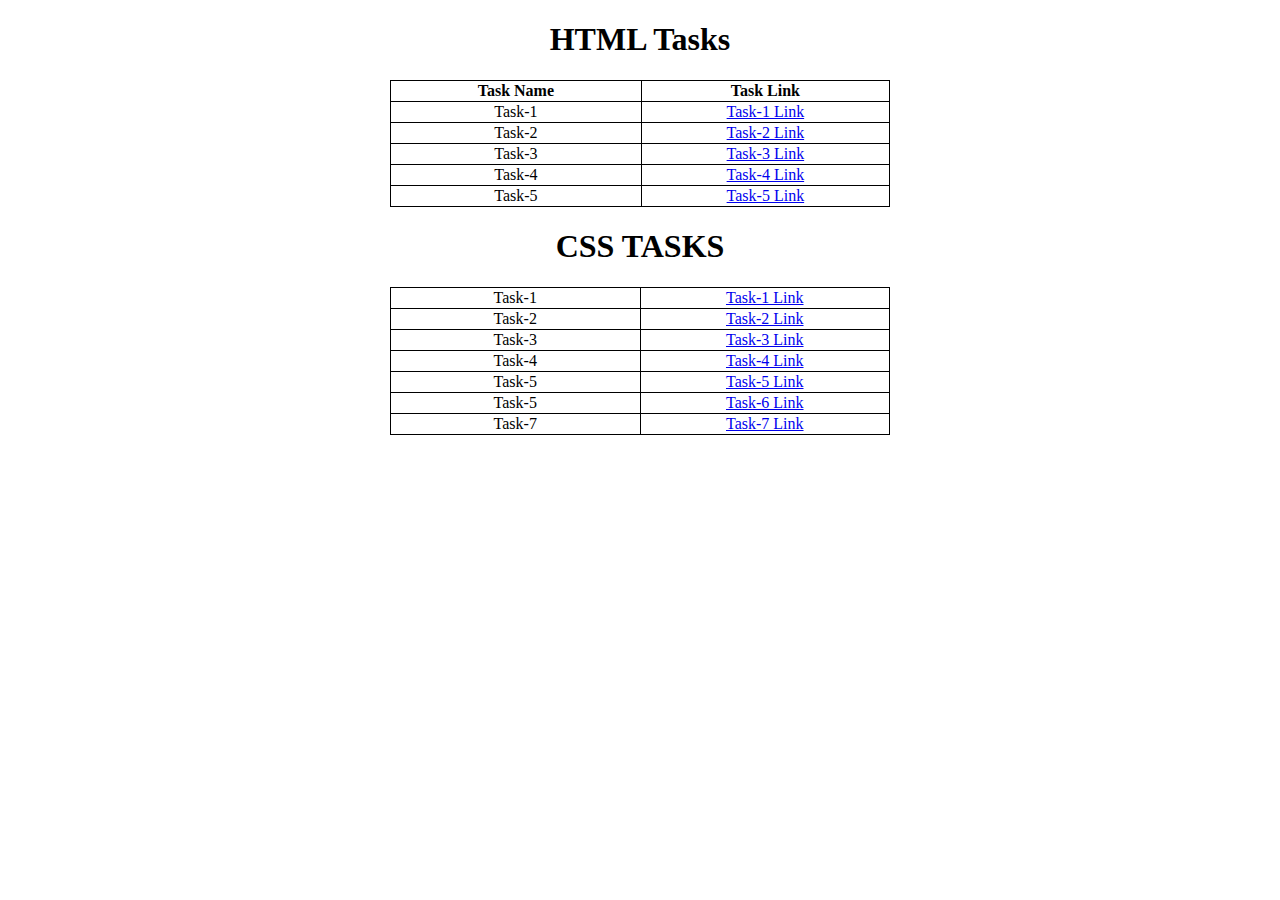
<file: index.html>
<!DOCTYPE html>
<html lang="en">
  <head>
    <meta charset="UTF-8" />
    <meta name="viewport" content="width=device-width, initial-scale=1.0" />
    <title>Document</title>
    <style>
      h1 {
        text-align: center;
      }
      table,
      tr,
      td,
      th {
        border: 1px solid black;
        border-collapse: collapse; /*for getting only single border*/
        width: 500px;
        text-align: center;
      }
      table {
        margin-left: auto;
        margin-right: auto;
      }
    </style>
  </head>
  <body>
    <h1>HTML Tasks</h1>
    <table>
      <tr>
        <th>Task Name</th>
        <th>Task Link</th>
      </tr>
      <tr>
        <td>Task-1</td>
        <td><a href="html task1.html" alt="page not found">Task-1 Link</a></td>
      </tr>
      <tr>
        <td>Task-2</td>
        <td><a href="html task2.html" alt="page not found">Task-2 Link</a></td>
      </tr>
      <tr>
        <td>Task-3</td>
        <td><a href="html task3.html" alt="page not found">Task-3 Link</a></td>
      </tr>
      <tr>
        <td>Task-4</td>
        <td><a href="html task4.html" alt="page not found">Task-4 Link</a></td>
      </tr>
      <tr>
        <td>Task-5</td>
        <td><a href="html task5.html" alt="page not found">Task-5 Link</a></td>
      </tr>
    </table>
    <h1>CSS TASKS</h1>
    <table>
      <tr>
        <td>Task-1</td>
        <td><a href="css task1.html" alt="page not found">Task-1 Link</a></td>
      </tr>
      <tr>
        <td>Task-2</td>
        <td><a href="css task2.html" alt="page not found">Task-2 Link</a></td>
      </tr>
      <tr>
        <td>Task-3</td>
        <td><a href="css task3.html" alt="page not found">Task-3 Link</a></td>
      </tr>
      <tr>
        <td>Task-4</td>
        <td><a href="css task4.html" alt="page not found">Task-4 Link</a></td>
      </tr>
      <tr>
        <td>Task-5</td>
        <td><a href="css task5.html" alt="page not found">Task-5 Link</a></td>
      </tr>
      <tr>
        <td>Task-5</td>
        <td><a href="css task6.html" alt="page not found">Task-6 Link</a></td>
      </tr>
      <tr>
        <td>Task-7</td>
        <td><a href="css task7.html" alt="page not found">Task-7 Link</a></td>
      </tr>
    </table>
  </body>
</html>
</file>
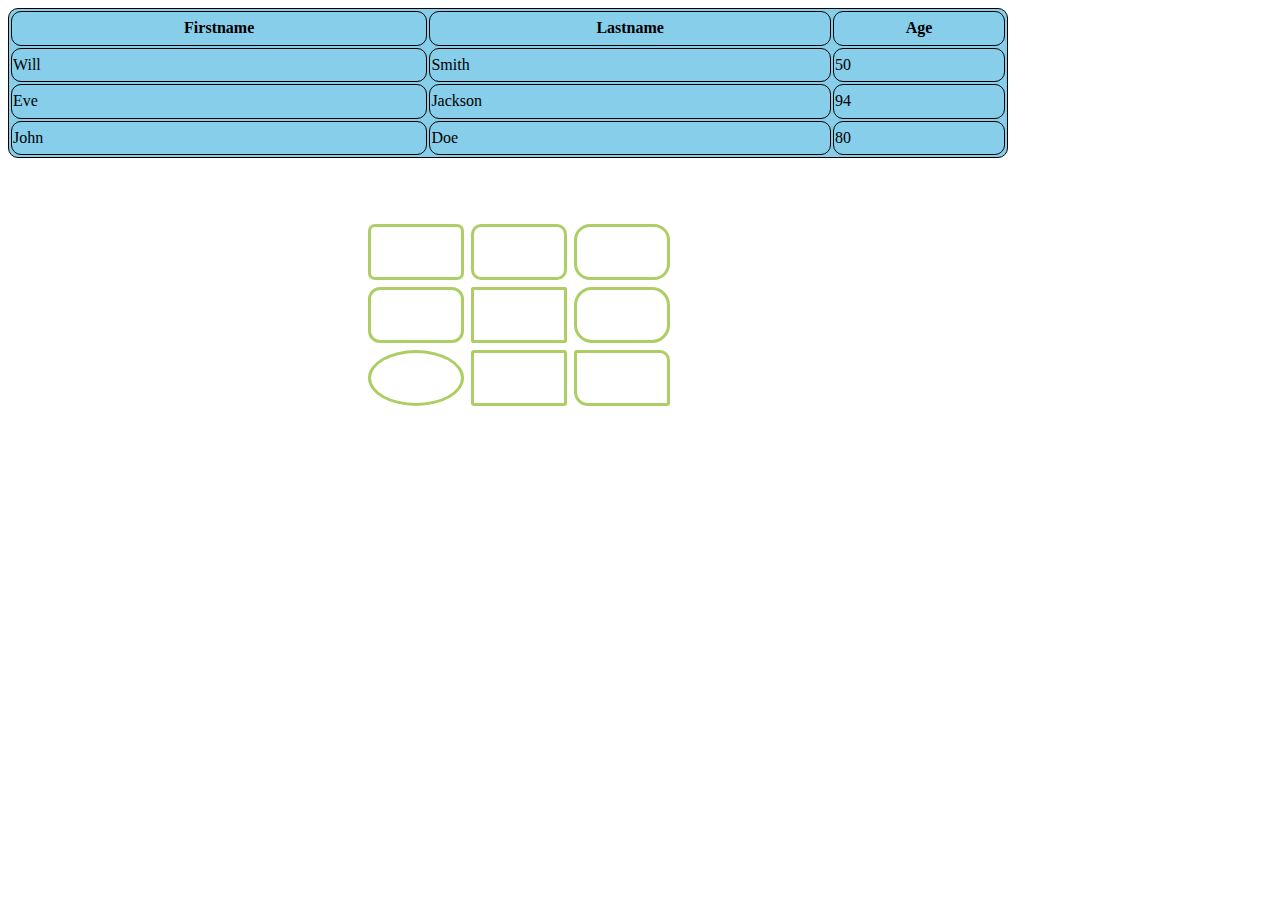
<file: css task1.html>
<!DOCTYPE html>
<html lang="en">
  <head>
    <meta charset="UTF-8" />
    <meta name="viewport" content="width=device-width, initial-scale=1.0" />
    <title>CSS Task1</title>
    <style>
      td,
      th {
        border: 1px solid black;
        border-radius: 10px;
      }
      #tdp{
        border: 1px solid black;
        border-radius: 10px;
      }
      #t1 {
        border-color: lightgreen;
        border-radius: 3px;
      }
      .below{
      width: 80px;
      height: 40px;
      border-color: rgba(132, 182, 25, 0.669);
      border-width: 3px;
      }
    </style>
  </head>
  <body>
    <table bgcolor="87CEEB" bordercolor="white" height="150" width="1000" id="tdp">
      <tr>
        <th align="center">Firstname</th>
        <th align="center">Lastname</th>
        <th align="center">Age</th>
      </tr>
      <tr>
        <td>Will</td>
        <td>Smith</td>
        <td>50</td>
      </tr>
      <tr>
        <td>Eve</td>
        <td>Jackson</td>
        <td>94</td>
      </tr>
      <tr>
        <td>John</td>
        <td>Doe</td>
        <td>80</td>
      </tr>
    </table>
    <br />
    <br />
    <table cellpadding="5" cellspacing="7" bordercolor="white" style="margin-top: 20px; margin-left: 350px; margin-right: 150px;">
    <!-- border="10px" margin-top: 20px-->
    <tbody>
      <tr>
      <td class="below" style="border-radius: 7px;"></td>
      <td class="below" style="border-radius: 10px;"></td>
      <td class="below" style="border-radius: 16px;"></td>
      </tr>
      <tr>
      <td class="below" style="border-radius: 12px;"></td>
      <td class="below" style="border-radius: 2px;"></td>
      <td class="below" style="border-radius: 18px;"></td>
      </tr>
      <tr>
        <td class="below" style="border-radius: 50%;"></td>
        <td class="below" style="border-radius: 3px;"></td>
        <td class="below" style="border-top-right-radius: 14p x; border-bottom-left-radius: 14px; border-top-left-radius: 3px; border-bottom-right-radius: 3px;"></td>
      </tr>
      </tbody> 
    </body>
</html>
</file>
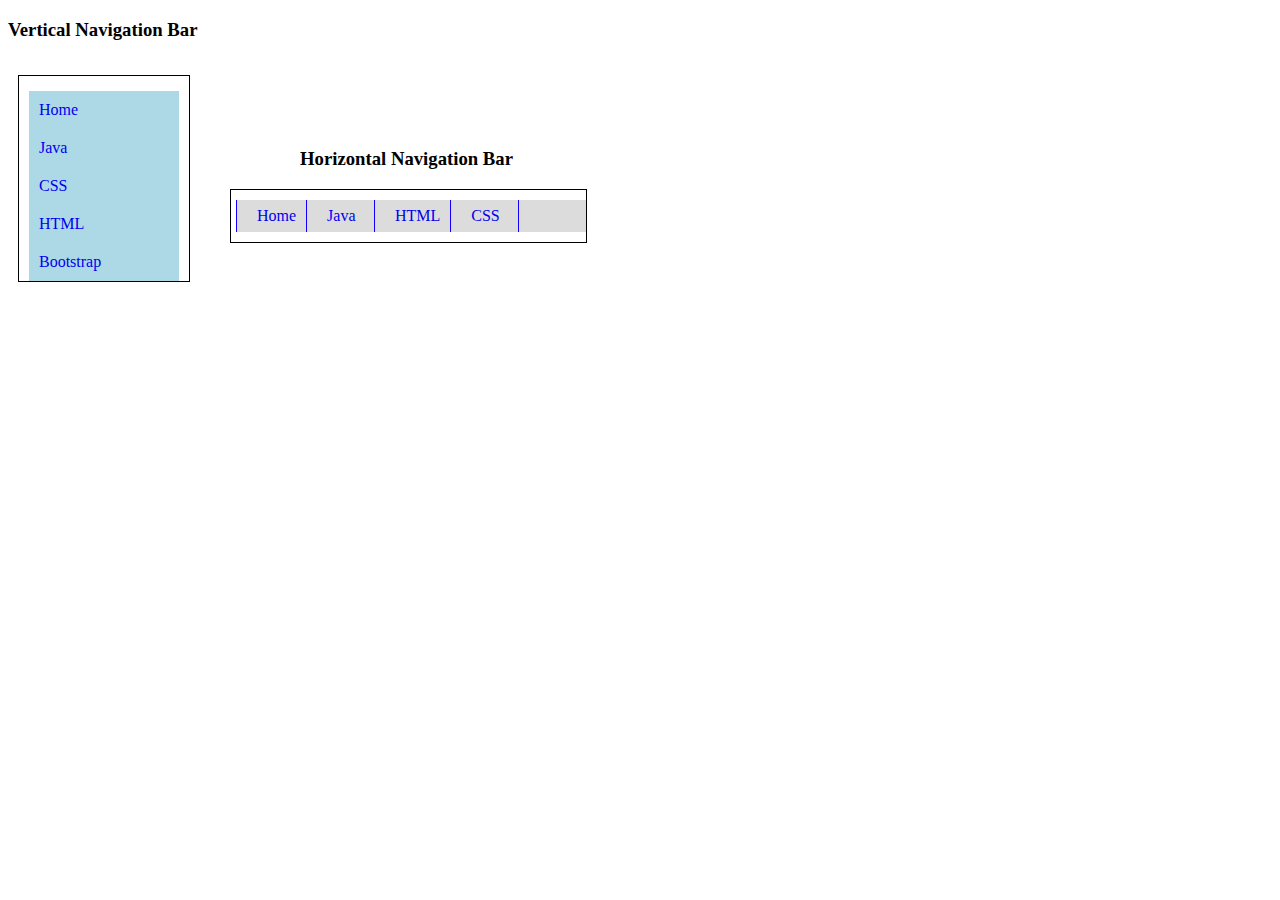
<file: css task2.html>
<!DOCTYPE html>
<html lang="en">
  <head>
    <meta charset="UTF-8" />
    <meta name="viewport" content="width=device-width, initial-scale=1.0" />
    <title>CSS Task2</title>
    <style>
      ul {
        list-style-type: none;
        padding-top: 15px;
        padding-right: 10px;
        padding-left: 10px;
        width: 150px;
        border: 1px solid black;
      }
      #head {
        margin-top: 40px;
        padding-top: 15px;
        padding-bottom: 15px;
        padding-left: 0px;
        width: 300px;
        height: 25px;
        border: 1px solid black;
      }
      li {
        background-color: lightblue;
        padding: 10px;
      }
      li a {
        display: block;
        text-decoration: none;
      }
      li a:hover {
        background-color: yellow;
      }
      a {
        text-decoration: none;
      }
      a:hover{
        background-color: rgb(97, 95, 95);
        color: white;
      }
    </style>
  </head>
  <body>
    <h3>Vertical Navigation Bar</h3>
    <div style="margin-left: 10px; display: flex">
      <ul>
        <li><a href="#">Home</a></li>
        <li><a href="#">Java</a></li>
        <li><a href="#">CSS</a></li>
        <li><a href="#">HTML</a></li>
        <li><a href="#">Bootstrap</a></li>
      </ul>
      
    <div style="padding-left: 40px; padding-top: 70px;">
      <div style="padding-left: 20px; padding-left: 70px;"> <h3>Horizontal Navigation Bar</h3>
      </div>
      <div style="
        border-style: solid;
        border-width: 1px;
        border-color: black;
        padding: 10px 0px 10px 5px; width: 350px;">
      <div style="
        display: flex;
        background-color: gainsboro; width: 350px;">
      <div style="width: 100%;
      height: 18px;
      padding: 7px 10px 7px 20px;
      justify-content: center;
      font-size: medium;
      color: rgb(17, 0, 255);
      border-style: solid; border-width: 0.5px;
      border-right: 1px;
      border-top: 0px;
      border-bottom: 0px;
      border-color: rgb(17, 0, 255);
      #h-home{ background-color: rgb(152, 152, 152); color: whitesmoke;
} "><a href="#" class="change">Home</a></div>
      <div class="h-ele" style="width: 100%;
      height: 18px;
      padding: 7px 10px 7px 20px;
      justify-content: center;
      font-size: medium;
      color: rgb(17, 0, 255);
      border-style: solid; border-width: 0.5px;
      border-right: 1px;
      border-top: 0px;
      border-bottom: 0px;
      border-color: rgb(17, 0, 255);"><a href="#" class="change">Java</a></div>
      <div class="h-ele" style="width: 100%;
      height: 18px;
      padding: 7px 10px 7px 20px;
      justify-content: center;
      font-size: medium;
      color: rgb(17, 0, 255);
      border-style: solid; border-width: 0.5px;
      border-right: 1px;
      border-top: 0px;
      border-bottom: 0px;
      border-color: rgb(17, 0, 255);"><a href="#" class="change">HTML</a></div>
      <div class="h-ele" style="width: 100%;
      height: 18px;
      padding: 7px 10px 7px 20px;
      justify-content: center;
      font-size: medium;
      color: rgb(17, 0, 255);
      border-style: solid; border-width: 0.5px;
      border-right: 1px;
      border-top: 0px;
      border-bottom: 0px;
      border-color: rgb(17, 0, 255);"><a href="#" class="change">CSS</a></div>
      <div class="h-ele" style="width: 100%;
      height: 18px;
      padding: 7px 10px 7px 20px;
      justify-content: center;
      font-size: medium;
      color: rgb(17, 0, 255);
      border-style: solid; border-width: 0.5px;
      border-right: 1px;
      border-top: 0px;
      border-bottom: 0px;
      border-color: rgb(17, 0, 255);"><a href=# class="change">    </a></div>
      </div>
      </div>
  </body>
</html>
</file>
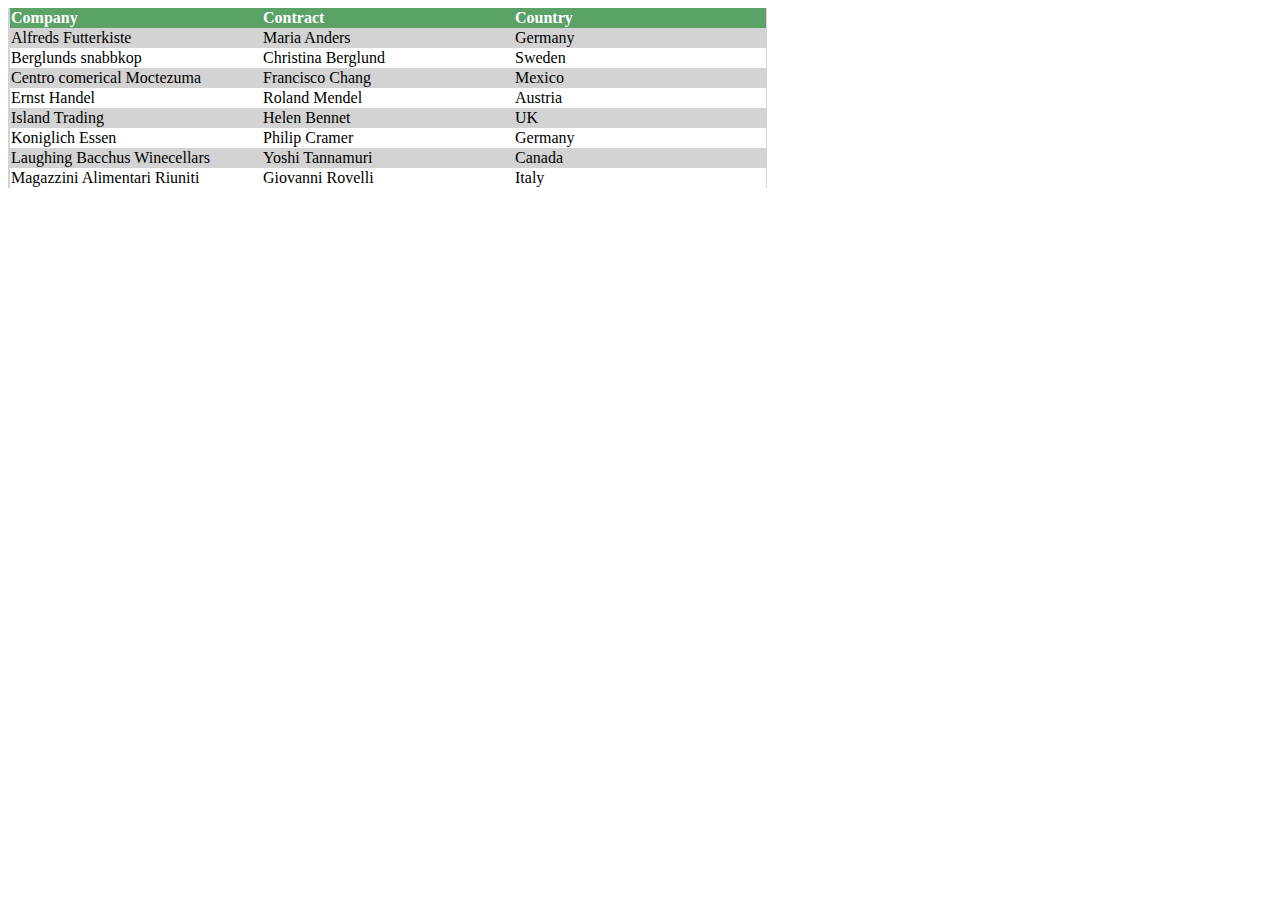
<file: css task3.html>
<!DOCTYPE html>
<html lang="en">
  <head>
    <meta charset="UTF-8" />
    <meta name="viewport" content="width=device-width, initial-scale=1.0" />
    <title>css task3</title>
    <style>
      table {
        border-collapse: collapse;
        border-color: lightgray;
        border-left: 2px solid lightgray;
        border-right: 1px solid lightgray;
      }
      th {
        text-align: left;
        background-color: #5aa266;
        color: white;
      }
      td {
        width: 250px;
      }
      #even {
        background-color: lightgray;
        color: black;
      }
      #odd {
        background-color: white;
        color: black;
      }
    </style>
  </head>
  <body>
    <table>
      <tr>
        <th>Company</th>
        <th>Contract</th>
        <th>Country</th>
      </tr>
      <tr>
        <td id="even">Alfreds Futterkiste</td>
        <td id="even">Maria Anders</td>
        <td id="even">Germany</td>
      </tr>
      <tr>
        <td id="odd">Berglunds snabbkop</td>
        <td id="odd">Christina Berglund</td>
        <td id="odd">Sweden</td>
      </tr>
      <tr>
        <td id="even">Centro comerical Moctezuma</td>
        <td id="even">Francisco Chang</td>
        <td id="even">Mexico</td>
      </tr>
      <tr>
        <td id="odd">Ernst Handel</td>
        <td id="odd">Roland Mendel</td>
        <td id="odd">Austria</td>
      </tr>
      <tr>
        <td id="even">Island Trading</td>
        <td id="even">Helen Bennet</td>
        <td id="even">UK</td>
      </tr>
      <tr>
        <td id="odd">Koniglich Essen</td>
        <td id="odd">Philip Cramer</td>
        <td id="odd">Germany</td>
      </tr>
      <tr>
        <td id="even">Laughing Bacchus Winecellars</td>
        <td id="even">Yoshi Tannamuri</td>
        <td id="even">Canada</td>
      </tr>
      <tr>
        <td id="odd">Magazzini Alimentari Riuniti</td>
        <td id="odd">Giovanni Rovelli</td>
        <td id="odd">Italy</td>
      </tr>
    </table>
  </body>
</html>
</file>
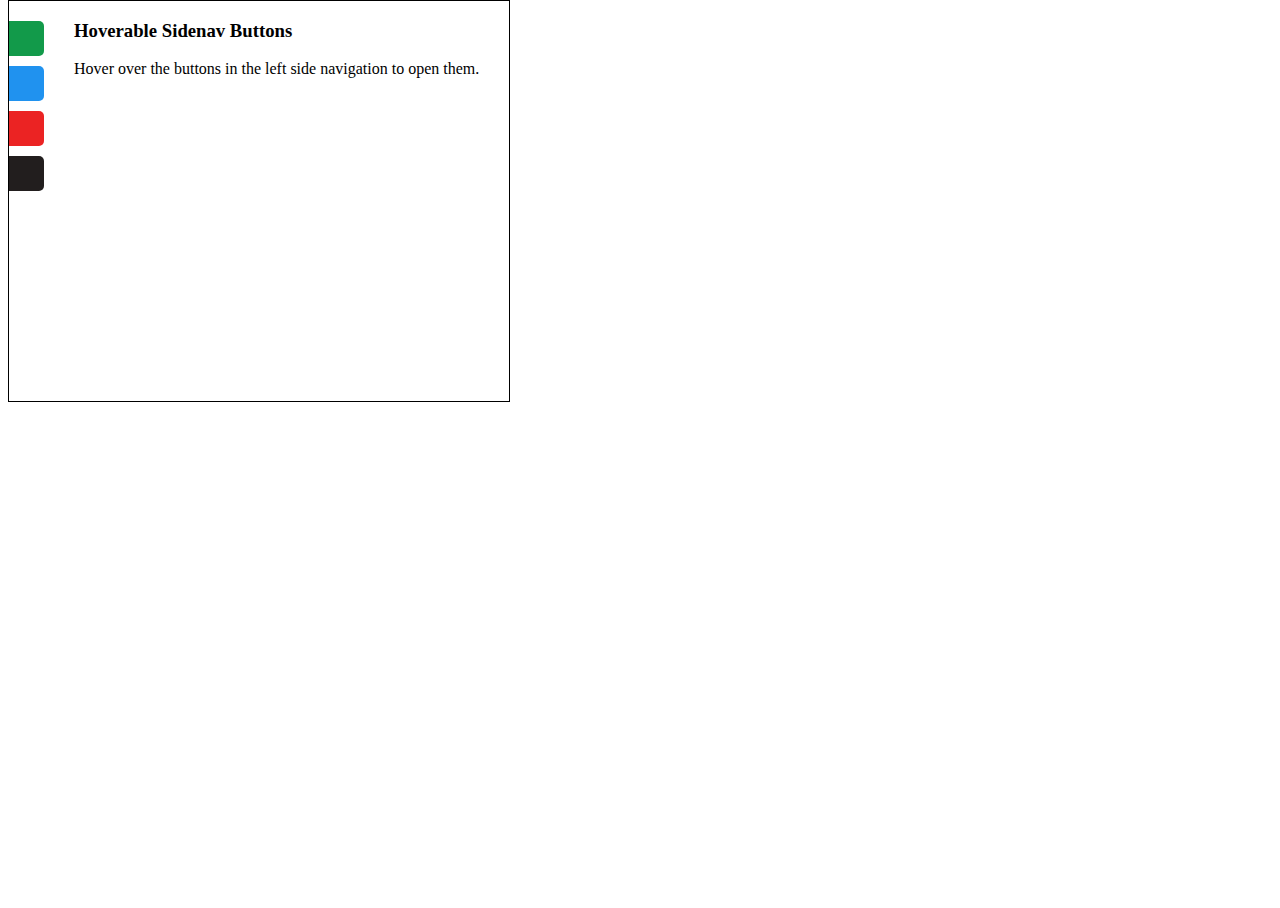
<file: css task4.html>
<!DOCTYPE html>
<html lang="en">
  <head>
    <meta charset="UTF-8" />
    <meta name="viewport" content="width=device-width, initial-scale=1.0" />
    <title>CSS task4</title>
    <style>
      body {
        justify-content: center;
        align-items: center;
        height: 100vh;
        margin-top: 0;
      }
      .main {
        border-style: solid;
        border-color: black;
        border-width: 1px;
        height: 400px;
        width: 500px;
        display: flex;
      }
      .sidenav {
        display: flex;
        flex-direction: column;
        padding-top: 20px;
        align-items: center;
      }
      .d1,
      .d2,
      .d3,
      .d4 {
        width: 35px;
        height: 35px;
        border-top-right-radius: 5px;
        border-bottom-right-radius: 5px;
        background-color: transparent;
        margin-bottom: 10px;
        transition: transform 0.1s;
      }
      .d1:hover,
      .d2:hover,
      .d3:hover,
      .d4:hover {
        transform: scale(1.1);
      }
      .d1 {
        background-color: rgb(18, 154, 74);
      }
      .d2 {
        background-color: rgb(32, 146, 239);
      }
      .d3 {
        background-color: rgb(235, 35, 35);
      }
      .d4 {
        background-color: rgb(34, 30, 30);
      }
      .p-content {
        padding-left: 30px;
      }
    </style>
  </head>
  <body>
    <div class="main">
      <div class="sidenav">
        <div class="d1"></div>
        <div class="d2"></div>
        <div class="d3"></div>
        <div class="d4"></div>
      </div>
      <div class="p-content">
        <h3><b>Hoverable Sidenav Buttons</b></h3>
        <p>Hover over the buttons in the left side navigation to open them.</p>
      </div>
    </div>
  </body>
</html>
</file>
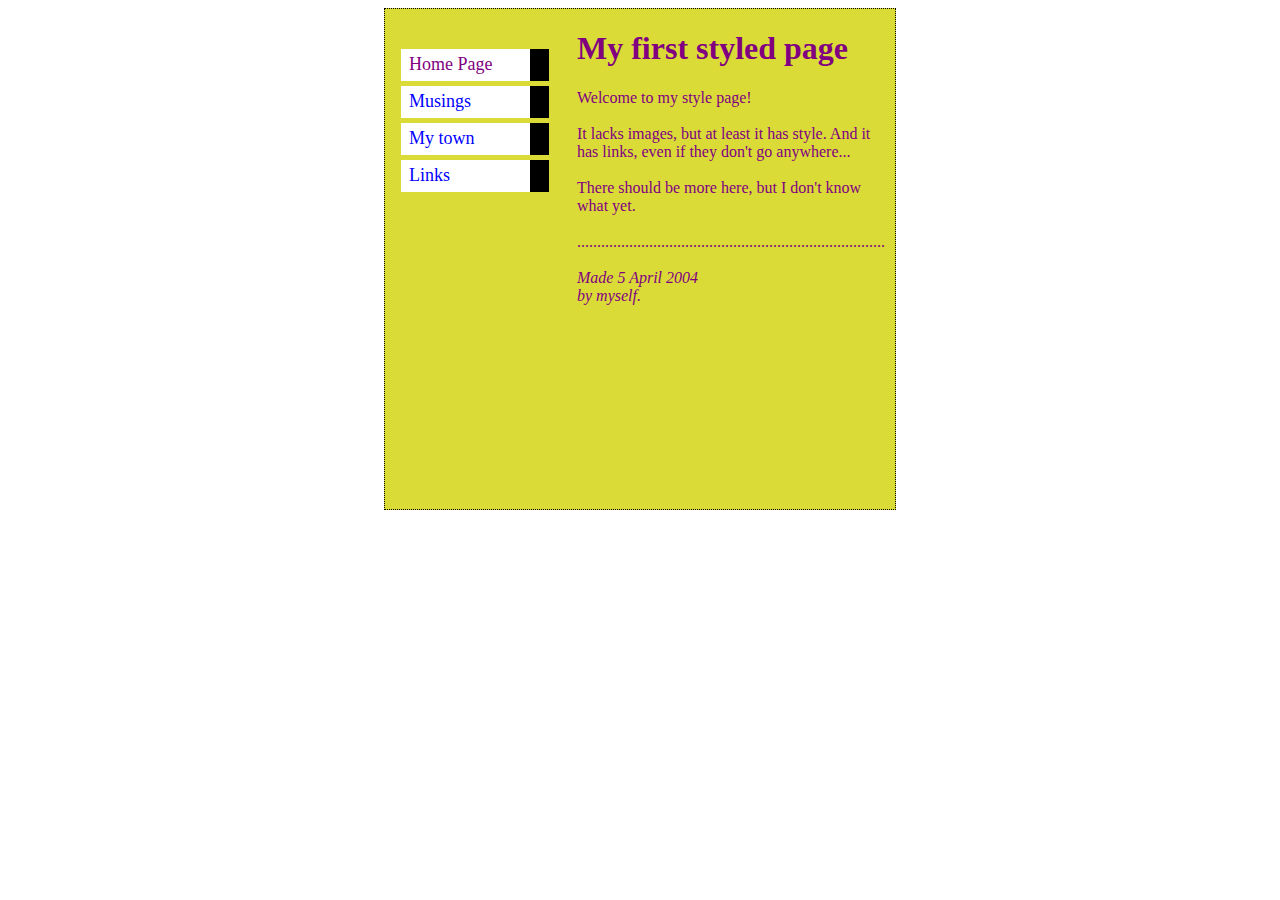
<file: css task5.html>
<!DOCTYPE html>
<html lang="en">
  <head>
    <meta charset="UTF-8" />
    <meta name="viewport" content="width=device-width, initial-scale=1.0" />
    <title>CSS task5</title>
    <style>
      body {
        display: flex;
        align-items: center;
        justify-content: center;
      }
      .main {
        width: 510px;
        height: 500px;
        border-style: dotted;
        border-width: 1px;
        border-color: black;
        background-color: rgb(219, 219, 56);
        display: flex;
      }
      .left {
        display: block;
        margin: 40px 16px 0px 16px;
      }
      .l-content {
        width: 140px;
        background-color: black;
        background-image: linear-gradient(
          to right,
          white 87%,
          rgba(0, 0, 0, 0) 87.5%
        );
        font-size: 18px;
        color: blue;
        margin-bottom: 5px;
        height: 25px;
        padding: 5px 0px 2px 8px;
      }
      .right {
        margin-left: 12px;
      }
      h1,
      p {
        color: purple;
      }
    </style>
  </head>
  <body>
    <div class="main">
      <div class="left">
        <div class="l-content" style="color: purple">Home Page</div>
        <div class="l-content">Musings</div>
        <div class="l-content">My town</div>
        <div class="l-content">Links</div>
      </div>
      <div class="right">
        <h1>My first styled page</h1>
        <p>
          Welcome to my style page!
          <br />
          <br />
          It lacks images, but at least it has style. And it
          <br />
          has links, even if they don't go anywhere...
          <br />
          <br />
          There should be more here, but I don't know
          <br />
          what yet.
          <br />
          <br />
          .............................................................................
          <br />
          <br />
          <i>Made 5 April 2004</i>
          <br />
          <i>by myself. </i>
        </p>
      </div>
    </div>
  </body>
</html>
</file>
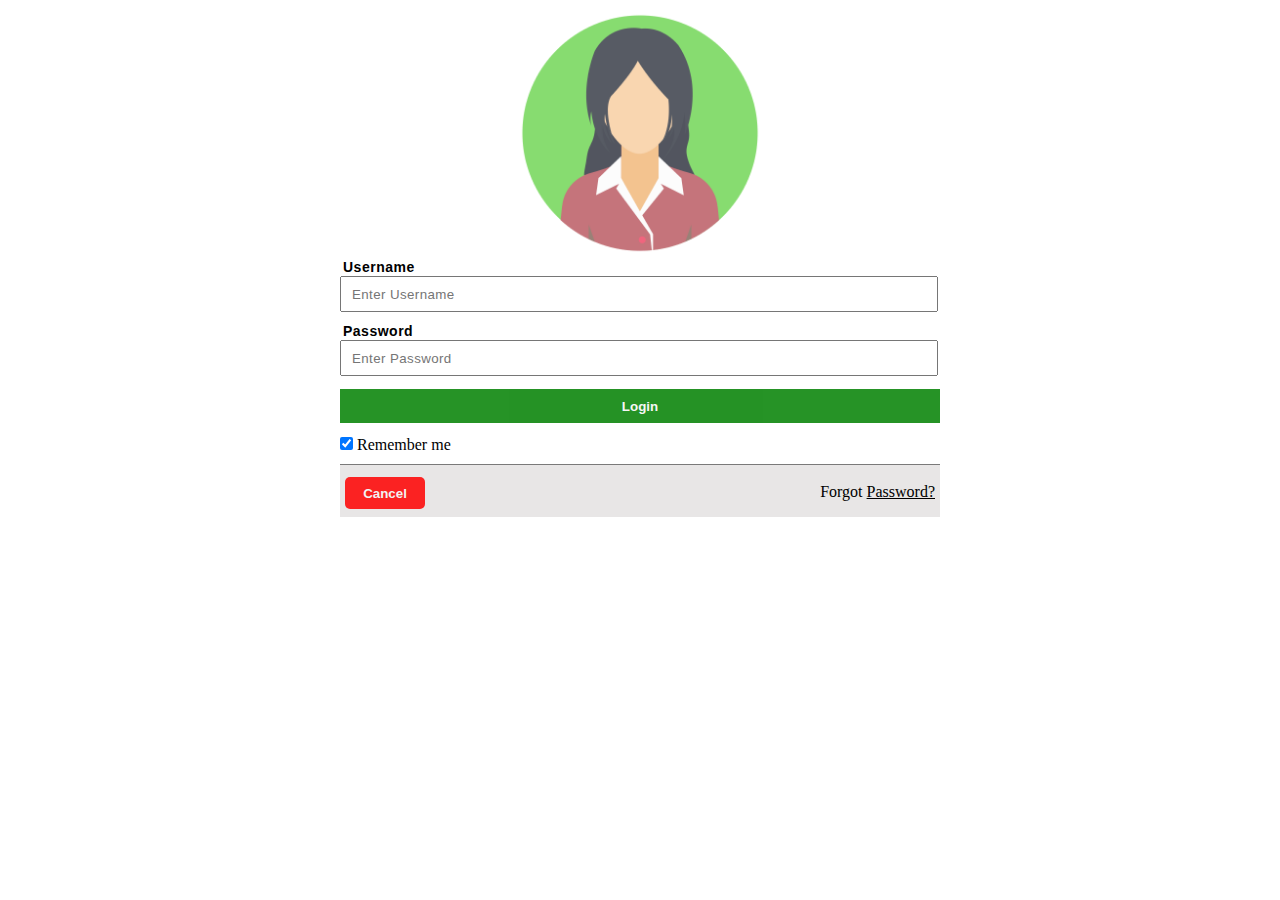
<file: css task6.html>
<!DOCTYPE html>
<html lang="en">
  <head>
    <meta charset="UTF-8" />
    <meta name="viewport" content="width=device-width, initial-scale=1.0" />
    <title>CSS task6</title>
    <style>
      body {
        display: flex;
        display: flex;
        justify-content: center;
        align-items: center;
      }
      .main {
        width: 600px;
        height: 600px;
      }
      label {
        font-weight: bold;
        font-size: 16px;
      }
      .p-img {
        width: 250px;
        height: 250px;
        opacity: 0.85;
      }
      .profile {
        display: flex;
        align-items: center;
        justify-content: center;
      }
      .bottom {
        display: flex;
        justify-content: space-between;
        background-color: rgb(232, 230, 230);
        border-style: solid;
        border-color: rgb(122, 121, 121);
        border-width: 0.5px;
        border-left: none;
        border-bottom: none;
        border-right: none;
      }
      #cancel {
        width: 80px;
        height: 32px;
        color: whitesmoke;
        background-color: red;
        border: none;
        border-radius: 5px;
        margin-top: 12px;
        margin-left: 5px;
        opacity: 0.85;
      }
      #login {
        margin-top: 3px;
        background-color: green;
        width: 100%;
        height: 34px;
        border: none;
        color: whitesmoke;
        opacity: 0.85;
      }
      label {
        font-family: sans-serif;
        font-size: 14px;
        letter-spacing: 0.5px;
        padding-left: 3px;
      }
      .inp {
        width: 97%;
        height: 30px;
        margin-bottom: 10px;
        padding-left: 10px;
        font-family: sans-serif;
        letter-spacing: 0.4px;
      }
      #cb {
        margin: 14px 0px 14px 0px;
      }
    </style>
  </head>
  <body>
    <div class="main">
      <div class="profile">
        <img class="p-img" src="girl_6833601.png" alt="Female image" />
      </div>
      <div class="details">
        <label for="un">Username</label> <br />
        <input class="inp" type="text" placeholder="Enter Username" />
        <br />
        <label for="pass">Password</label>
        <br />
        <input class="inp" type="text" placeholder="Enter Password" />
        <br />
        <button id="login"><b>Login</b></button>
        <br />
        <input type="checkbox" name="Remember me" id="cb" checked />
        Remember me
        <br />
        <div class="bottom">
          <button id="cancel"><b>Cancel</b></button>
          <p style="margin-right: 5px; margin-top: 18px">
            Forgot
            <u>Password?</u>
          </p>
        </div>
      </div>
    </div>
  </body>
</html>
</file>
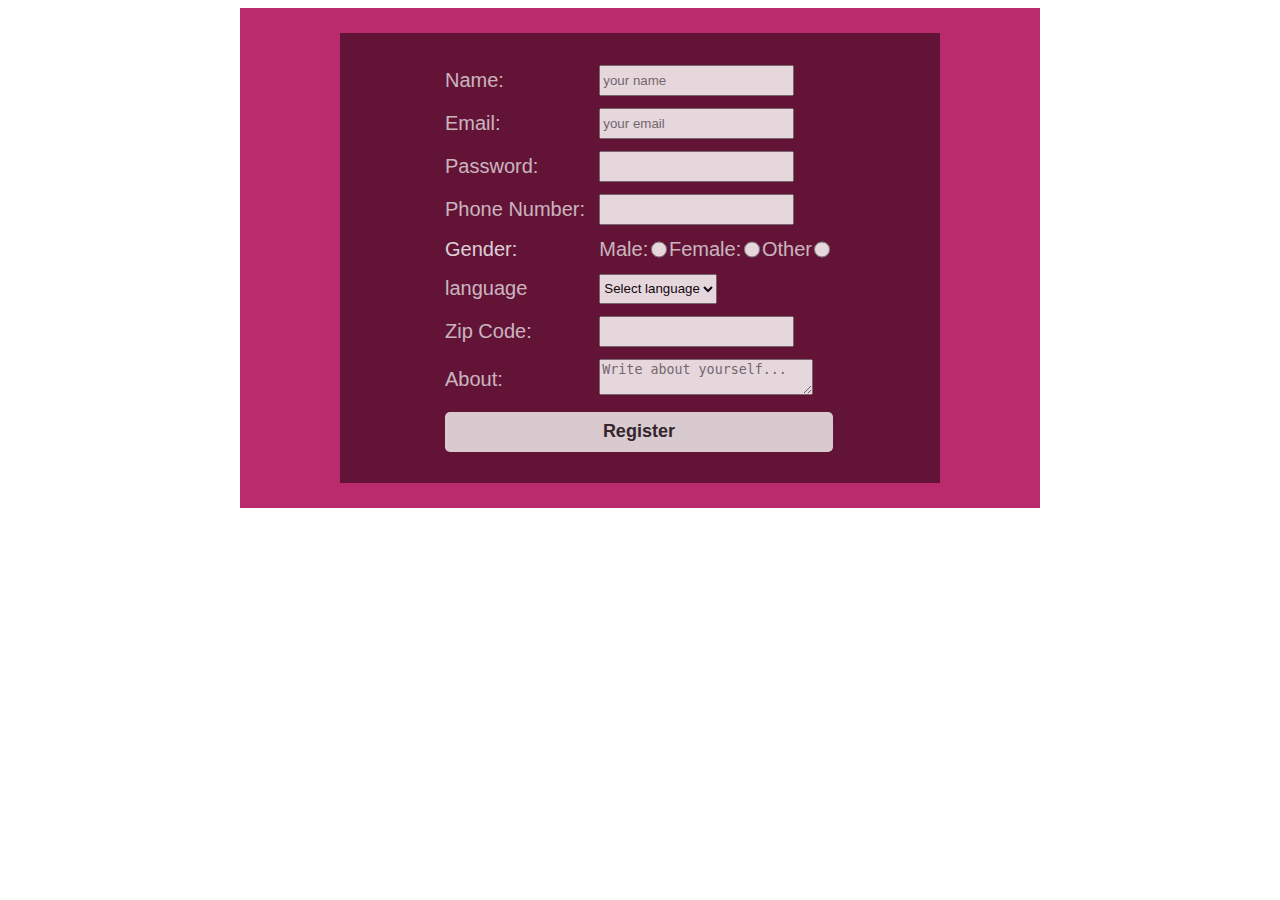
<file: css task7.html>
<!DOCTYPE html>
<html lang="en">
  <head>
    <meta charset="UTF-8" />
    <meta name="viewport" content="width=device-width, initial-scale=1.0" />
    <title>CSS Task7</title>
    <style>
      body {
display: flex;
align-items: center;
justify-content: center;
}
.outer{
width: 800px;
height: 500px;
background-color: rgb(185, 39, 107);
opacity: 0.98;
display: flex;
justify-content: center;
align-items: center;
}
.inner{
width: 600px;
height: 450px;
background-color: rgb(94, 15, 50);
opacity: 0.98;
display: flex; 
align-items: center;
justify-content: center;
}
.details{ 
  width: 400px;
}
label{
font-family: sans-serif;
font-size: 20px;
color: whitesmoke; opacity: 0.85;
}
td{
font-family: sans-serif; font-size: 20px; color: whitesmoke;
opacity: 0.85;
padding: 5px 0px 5px 3px;
}
input{
height: 25px;
width: 80%;
}
select{
height: 30px;
}
.r{
margin: 0px;
width: 16px;
}
.btn{
width: 100%;
height: 40px;
border-radius: 5px;
border: none;
font-size: 18px;
font-weight: bold;
color: rgb(39, 38, 38);
}
.gen{
display: flex;
align-items: center;
justify-content: space-between;
}
    </style>
  </head>
  <body>
    <div class="outer">
      <div class="inner">
          <table class="details">
            <tbody>
            <tr >
              <td>
                <label for="name">Name:</label>
              </td>
              <td><input type="text" id="name" placeholder="your name" /><br></td>
            </tr>
            <tr>
              <td>
                <label for="email">Email:</label>
              </td>
              <td>
                <input type="email" id="email" placeholder="your email" />
                <br>
              </td>
            </tr>
            <tr>
              <td>
                <label for="password">Password:</label>
              </td>
              <td><input type="password" id="password" /><br></td>
            </tr>
            <tr>
              <td>
                <label for="contact">Phone Number:</label>
              </td>
              <td><input type="number" id="contact" /><br></td>
            </tr>
            <tr>
              <td>Gender:</td>
              <td class="gen">
                <label for="Male">Male:</label>
                <input type="radio" name="Gender" id="Male" value="Male" class="r"/>
                <label for="Female">Female:</label>
                <input type="radio" name="Gender" id="Feale" value="Female" class="r"/>
                <label for="Other">Other</label>
                <input type="radio" name="Gender" id="Other" value="Other" class="r"/>
                <br>
              </td>
            </tr>
            <tr>
            <td><label for="lang">language</label></td>
            <td>
                <select id="lang">
                    <option>Select language</option>
                    <option id="Telugu" value="Telugu">Telugu</option>
                    <option id="Hindi" value="Hindi">Hindi</option>
                    <option id="English" value="English">English</option>
                    <option id="Kannada" value="Kannada">Kannada</option>
                    <option id="Urdu" value="Urdu">Urdu</option>
                    </select>
                    <br>
                  </td>
            </tr>
            <tr>
                <td>
                  <label for="zipcode">Zip Code:</label>
                </td>
                <td><input type="number" id="zipcode"/></td>
                <br>
              </tr>
              <tr>
                <td>
                  <label for="about">About:</label>
                </td>
                <td><textarea id="about" rows="2" cols="24" placeholder="Write about yourself..."></textarea></td>
              </tr>
              <tr>
                <td colspan="2">
                <input class="btn" type="submit" value="Register">
                </td>
                <td></td>
                </tr>
                </tbody>
          </table>
        </forms>
      </div>
    </div>
  </body>
</html>
</file>
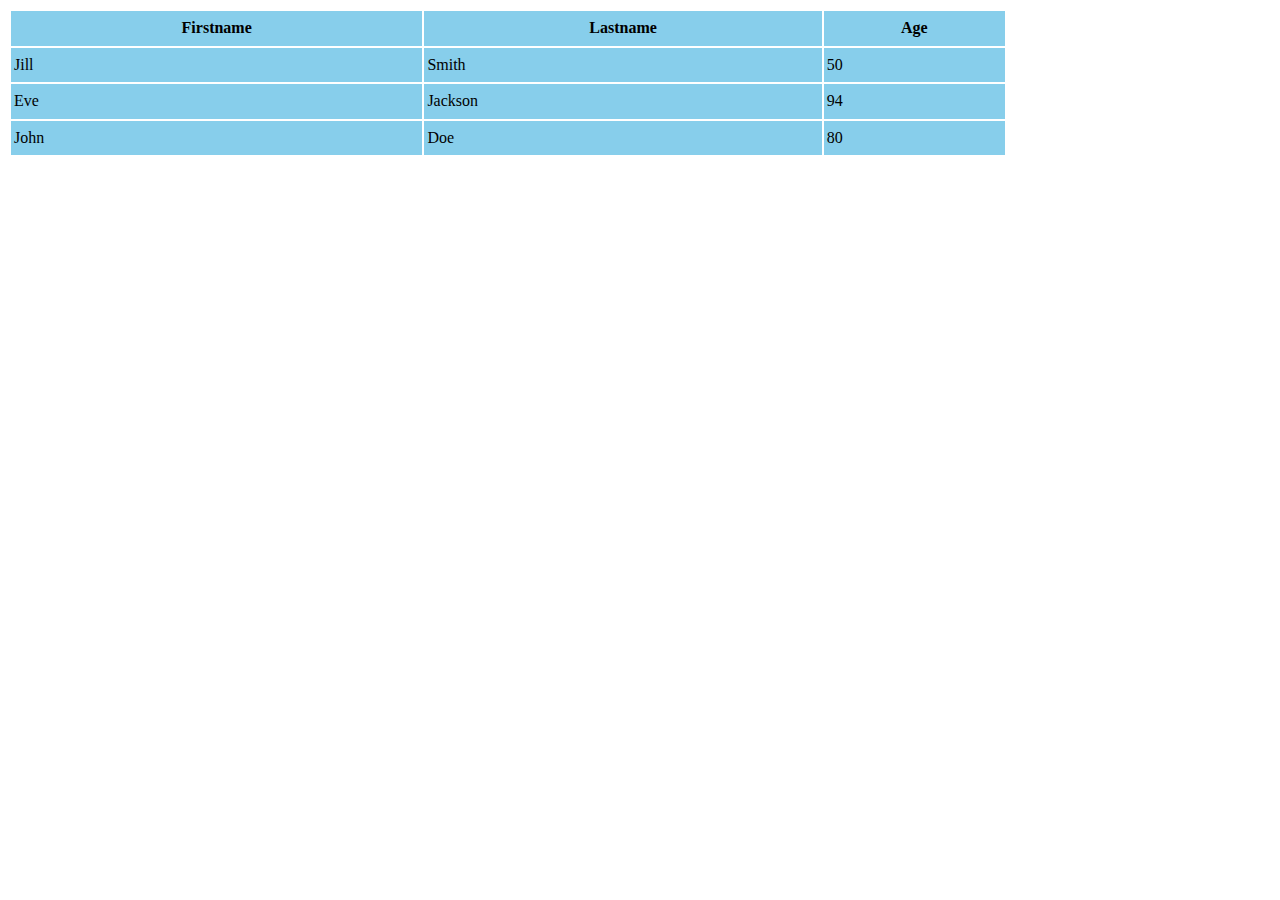
<file: html task1.html>
<!DOCTYPE html>
<html lang="en">
  <head>
    <meta charset="UTF-8" />
    <meta name="viewport" content="width=device-width, initial-scale=1.0" />
    <title>HTML Task1</title>
  </head>
  <body>
    <table
      bgcolor="87CEEB"
      border="2"
      bordercolor="white"
      height="150"
      width="1000"
      cellpadding="3"
      cellspacing="0"
    >
      <tr>
        <th align="center">Firstname</th>
        <th align="center">Lastname</th>
        <th align="center">Age</th>
      </tr>
      <tr>
        <td>Jill</td>
        <td>Smith</td>
        <td>50</td>
      </tr>
      <tr>
        <td>Eve</td>
        <td>Jackson</td>
        <td>94</td>
      </tr>

      <tr>
        <td>John</td>
        <td>Doe</td>
        <td>80</td>
      </tr>
    </table>
  </body>
</html>
</file>
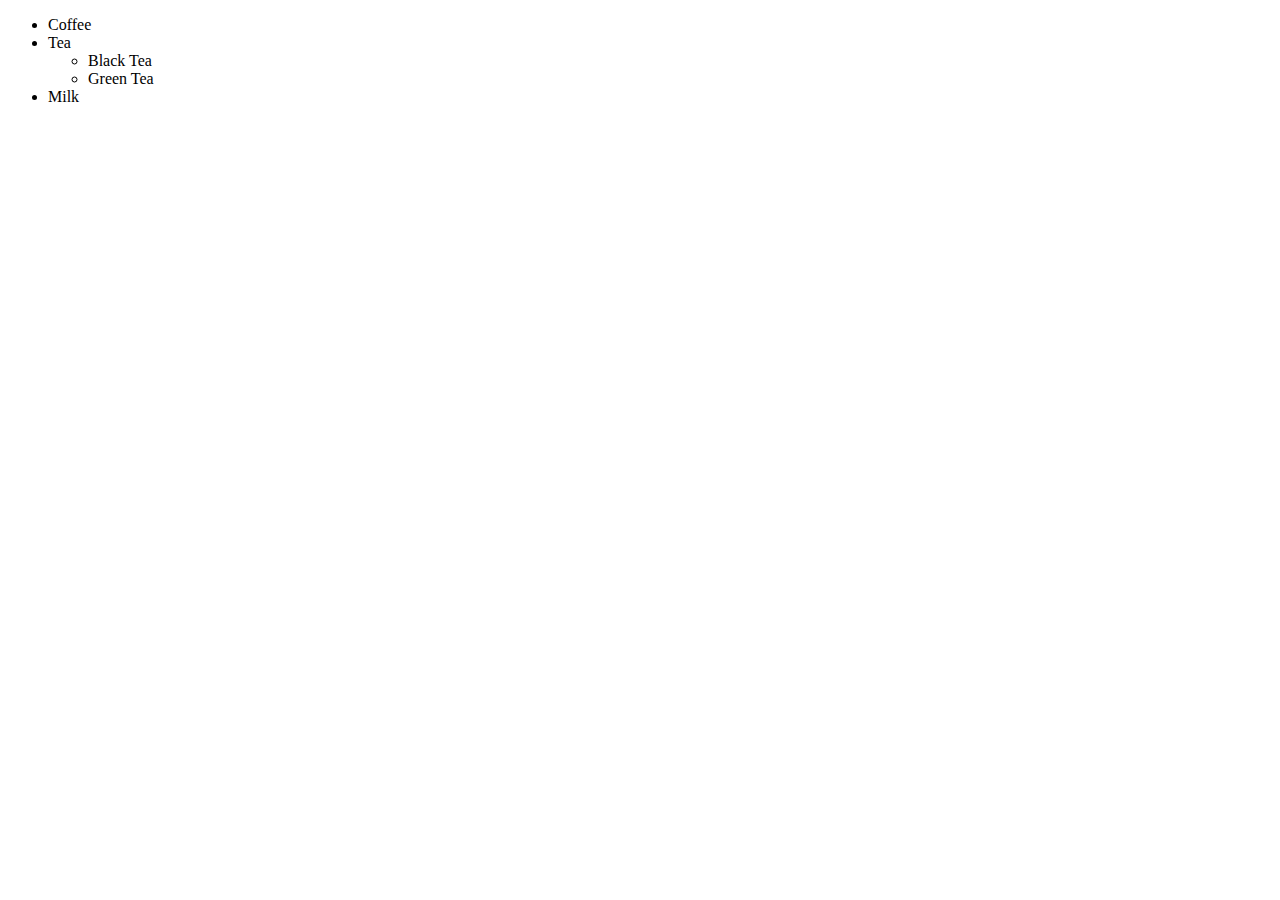
<file: html task2.html>
<!DOCTYPE html>
<html lang="en">
  <head>
    <meta charset="UTF-8" />
    <meta name="viewport" content="width=device-width, initial-scale=1.0" />
    <title>HTML Task2</title>
  </head>
  <body>
    <ul>
      <li>Coffee</li>
      <li>Tea</li>
      <ul>
        <li>Black Tea</li>
        <li>Green Tea</li>
      </ul>
      <li>Milk</li>
    </ul>
  </body>
</html>
</file>
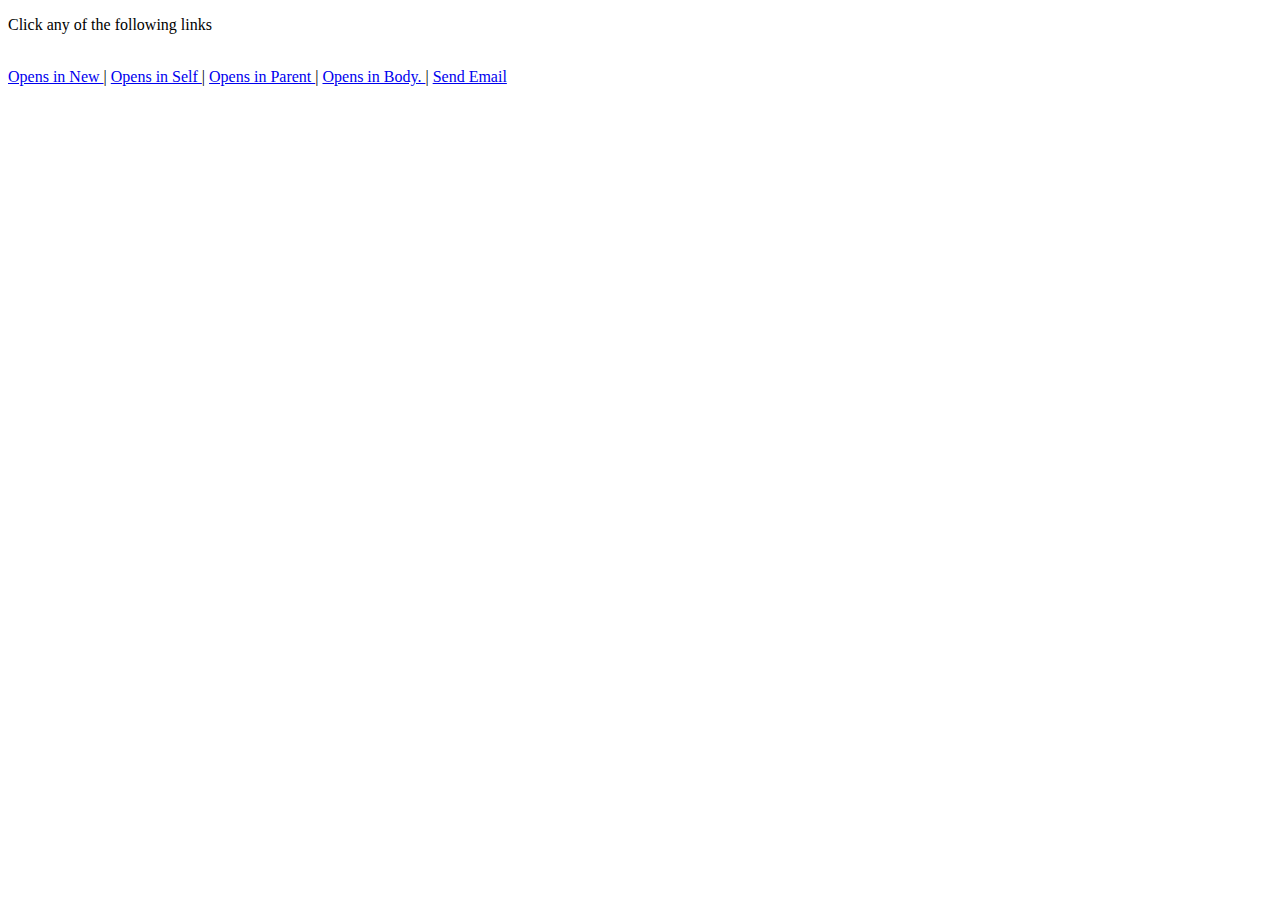
<file: html task3.html>
<!DOCTYPE html>
<html lang="en">
  <head>
    <meta charset="UTF-8" />
    <meta name="viewport" content="width=device-width, initial-scale=1.0" />
    <title>HTML Task3</title>
  </head>
  <body>
    <p>Click any of the following links</p>
    <br />
    <a href="https://vitap.ac.in/" target="new">Opens in New </a> |
    <a href="https://vitap.ac.in/" target="_self"> Opens in Self </a> |
    <a href="https://vitap.ac.in/" target="_parent"> Opens in Parent </a> |
    <a href="https://vitap.ac.in/" target="_top"> Opens in Body. </a> |
    <a href="https://mail.google.com/mail/u/0/#inbox?compose=new" target="new">
      Send Email
    </a>
  </body>
</html>
</file>
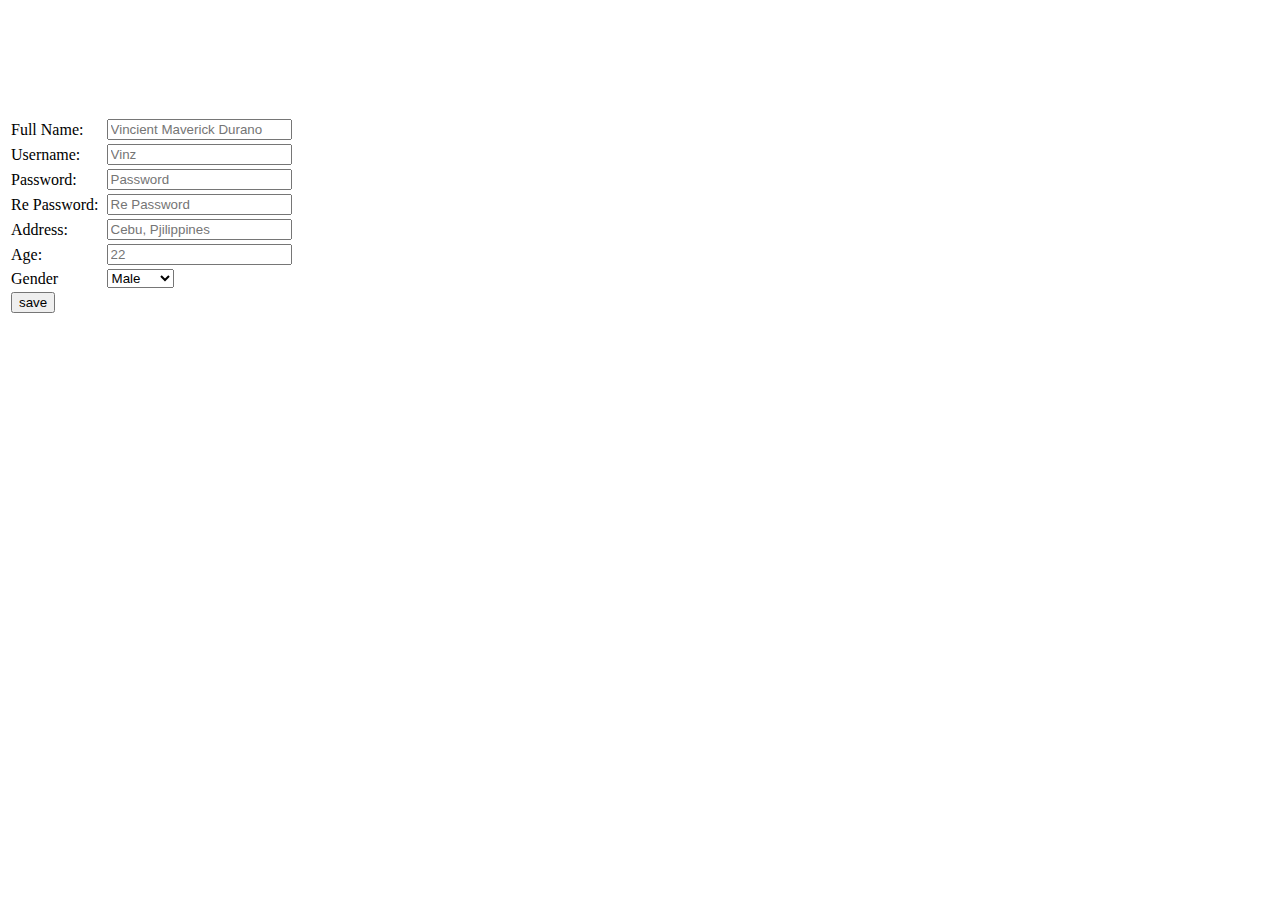
<file: html task4.html>
<!DOCTYPE html>
<html lang="en">
  <head>
    <meta charset="UTF-8" />
    <meta name="viewport" content="width=device-width, initial-scale=1.0" />
    <title>HTML Task4</title>
  </head>
  <body>
    <froms>
      <table>
        <tr>
          <td><label for="fullname">Full Name:</label></td>
          <td></td>
          <td>
            <input
              type="text"
              id="fullname"
              placeholder="Vincient Maverick Durano"
            />
          </td>
        </tr>
        <br />
        <tr>
          <td><label for="username">Username:</label></td>
          <td></td>
          <td>
            <input type="text" id="username" placeholder="Vinz" />
          </td>
        </tr>
        <br />
        <tr>
          <td><label for="password">Password: </label></td>
          <td></td>
          <td>
            <input type="password" id="password" placeholder="Password" />
          </td>
        </tr>
        <br />
        <tr>
          <td><label for="repassword">Re Password: </label></td>
          <td></td>
          <td>
            <input type="password" id="repassword" placeholder="Re Password" />
          </td>
        </tr>
        <br />
        <tr>
          <td><label for="address">Address:</label></td>
          <td></td>
          <td>
            <input type="text" id="address" placeholder="Cebu, Pjilippines" />
          </td>
        </tr>
        <br />
        <tr>
          <td><label for="age">Age:</label></td>
          <td></td>
          <td><input type="number" id="age" placeholder="22" /></td>
        </tr>
        <br />
        <tr>
          <td><label for="gender">Gender</label></td>
          <td></td>
          <td>
            <select id="gender">
              <option id="male" value="male">Male</option>
              <option id="female" value="female">Female</option>
              <option id="other" value="other">Other</option>
            </select>
          </td>
        </tr>
        <tr>
          <td><input type="submit" value="save" name="" /></td>
        </tr>
      </table>
    </froms>
  </body>
</html>
</file>
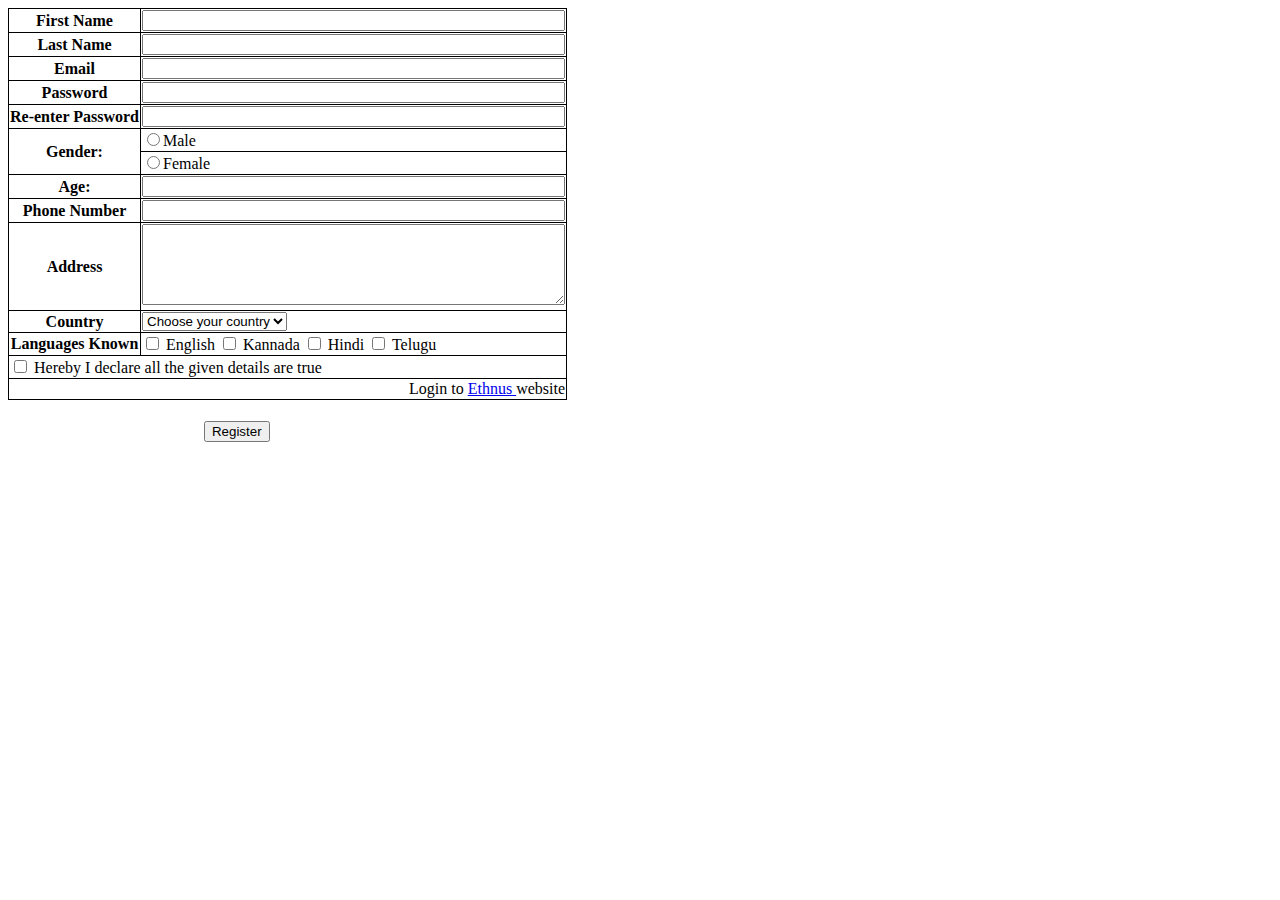
<file: html task5.html>
<!DOCTYPE html>
<html lang="en">
  <head>
    <meta charset="UTF-8" />
    <meta name="viewport" content="width=device-width, initial-scale=1.0" />
    <title>HTML Task5</title>
    <style>
      #t1 {
        border: 1px solid black;
        border-collapse: collapse;
      }
      #firstname {
        width: 98%;
      }
      #lastname {
        width: 98%;
      }
      #email {
        width: 98%;
      }
      #password {
        width: 98%;
      }
      #repassword {
        width: 98%;
      }
      #age {
        width: 98%;
      }
      #contact {
        width: 98%;
      }
    </style>
  </head>
  <body>
    <forms>
      <table border="1" id="t1">
        <tr>
          <td align="center">
            <label for="firstname"><b>First Name</b></label>
          </td>
          <td id="ycp"><input type="text" id="firstname" /></td>
        </tr>
        <tr>
          <td align="center">
            <label for="lastname"><b>Last Name</b></label>
          </td>
          <td id="ycp"><input type="text" id="lastname" /></td>
        </tr>
        <tr>
          <td align="center">
            <label for="email"><b>Email</b></label>
          </td>
          <td id="ycp"><input type="email" id="email" /></td>
        </tr>
        <tr>
          <td align="center">
            <label for="password"><b>Password</b></label>
          </td>
          <td id="ycp"><input type="password" id="password" /></td>
        </tr>
        <tr>
          <td align="center">
            <label for="repassword"><b>Re-enter Password</b></label>
          </td>
          <td id="ycp"><input type="password" id="repassword" /></td>
        </tr>
        <tr>
          <td rowspan="2" align="center"><b>Gender:</b></td>
          <td>
            <input type="radio" id="male" name="Gender" /><label for="male"
              >Male</label
            >
          </td>
        </tr>
        <tr>
          <td>
            <input type="radio" id="female" name="Gender" /><label for="female"
              >Female</label
            >
          </td>
        </tr>
        <tr>
          <td align="center">
            <label for="age"><b>Age:</b></label>
          </td>
          <td><input type="number" id="age" /></td>
        </tr>
        <tr>
          <td align="center">
            <label for="contact"><b>Phone Number</b></label>
          </td>
          <td><input type="telephone" id="contact" /></td>
        </tr>
        <tr>
          <td align="center">
            <label for="address"><b>Address</b></label>
          </td>
          <td>
            <textarea rows="5" cols="50" id="address" type="address"></textarea>
          </td>
        </tr>
        <tr>
          <td align="center">
            <label for="country"><b>Country</b></label>
          </td>
          <td>
            <select id="states">
              <option value="">Choose your country</option>
              <option id="Australia" value="Australia">Australia</option>
              <option id="Behrain" value="Behrain">Behrain</option>
              <option id="Canada" value="Canada">Canada</option>
              <option id="Dutch" value="Dutch">Dutch</option>
              <option id="Egypt" value="Egypt">Egypt</option>
              <option id="Flourida" value="Flourida">Flourida</option>
              <option id="Greenland" value="Greenland">Greenland</option>
              <option id="Hungary" value="Hungary">Hungary</option>
              <option id="India" value="India">India</option>
              <option id="Japan" value="Japan">Japan</option>
            </select>
          </td>
        </tr>
        <tr>
          <td align="center"><b>Languages Known</b></td>
          <td>
            <input type="checkbox" id="English" value="English" />
            <label for="English">English</label>
            <input type="checkbox" id="Kannada" value="Kannada" />
            <label for="Kannada">Kannada</label>
            <input type="checkbox" id="Hindi" value="Hindi" />
            <label for="Hindi">Hindi</label>
            <input type="checkbox" id="Telugu" value="Telugu" />
            <label for="Telugu">Telugu</label>
          </td>
        </tr>
        <tr>
          <td colspan="2">
            <input type="checkbox" id="confirmation" value="confirmation" />
            <label for="confirmation"
              >Hereby I declare all the given details are true</label
            >
          </td>
        </tr>
        <tr>
          <td colspan="2" align="right">
            Login to
            <a href="https://ethnus.com/" title="Ethnus" target="new">Ethnus </a
            >website
          </td>
        </tr>
      </table>
      <br />
      <table style="width: 36.2%">
        <tr>
          <td colspan="2" align="center">
            <input type="submit" value="Register" name="" />
          </td>
        </tr>
      </table>
    </forms>
  </body>
</html>
</file>
